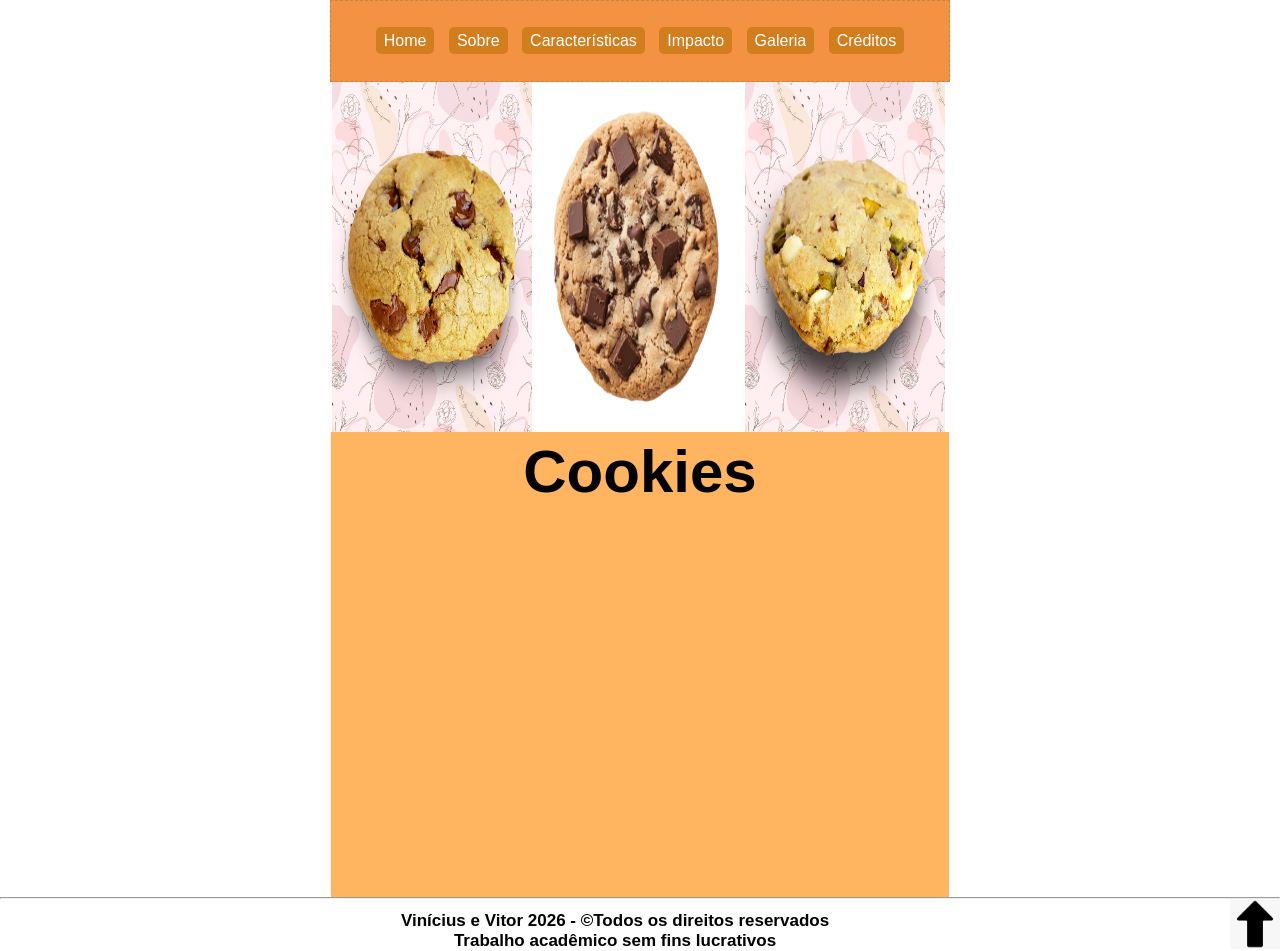
<file: index.html>
<!DOCTYPE html>
<html lang="pt-br">
    <head>
        <title>Aceita cookies?</title>
        <meta charset="utf-8">
        <link rel ="icon" type="image/jpg" href="img_testes/cookie_icon.png"> 
        <link rel="stylesheet" type="text/css" href="estilo.css">
    </head>
    <body>
        <div id="all">
            <ul class="menu">
                <li><a href="index.html">Home</a></li>
                <li><a href="sobre.html">Sobre</a></li>
                <li><a href="caracteristicas.html">Características</a></li>
                <li><a href="impacto.html">Impacto</a></li>
                <li><a href="galeria.html">Galeria</a></li>
                <li><a href="creditos.html">Créditos</a></li>
            </ul>
        </div>
        <div id="banner">
            <img src="img_testes/c.jpg">
            <img src="img_testes/cookie_icon.png">
            <img src="img_testes/p.jpg">
        </div>
        <div id="header">
            <h1>Cookies</h1>
        </div>
        <div id="footer">
            <hr>
            <a href="#"><img src="img_testes/ancora.jpeg"></a>
            <h5>Vinícius e Vitor 2026 - &copy;Todos os direitos reservados <br>Trabalho acadêmico sem fins lucrativos</h5>
        </div>
    </body>
</html>
</file>
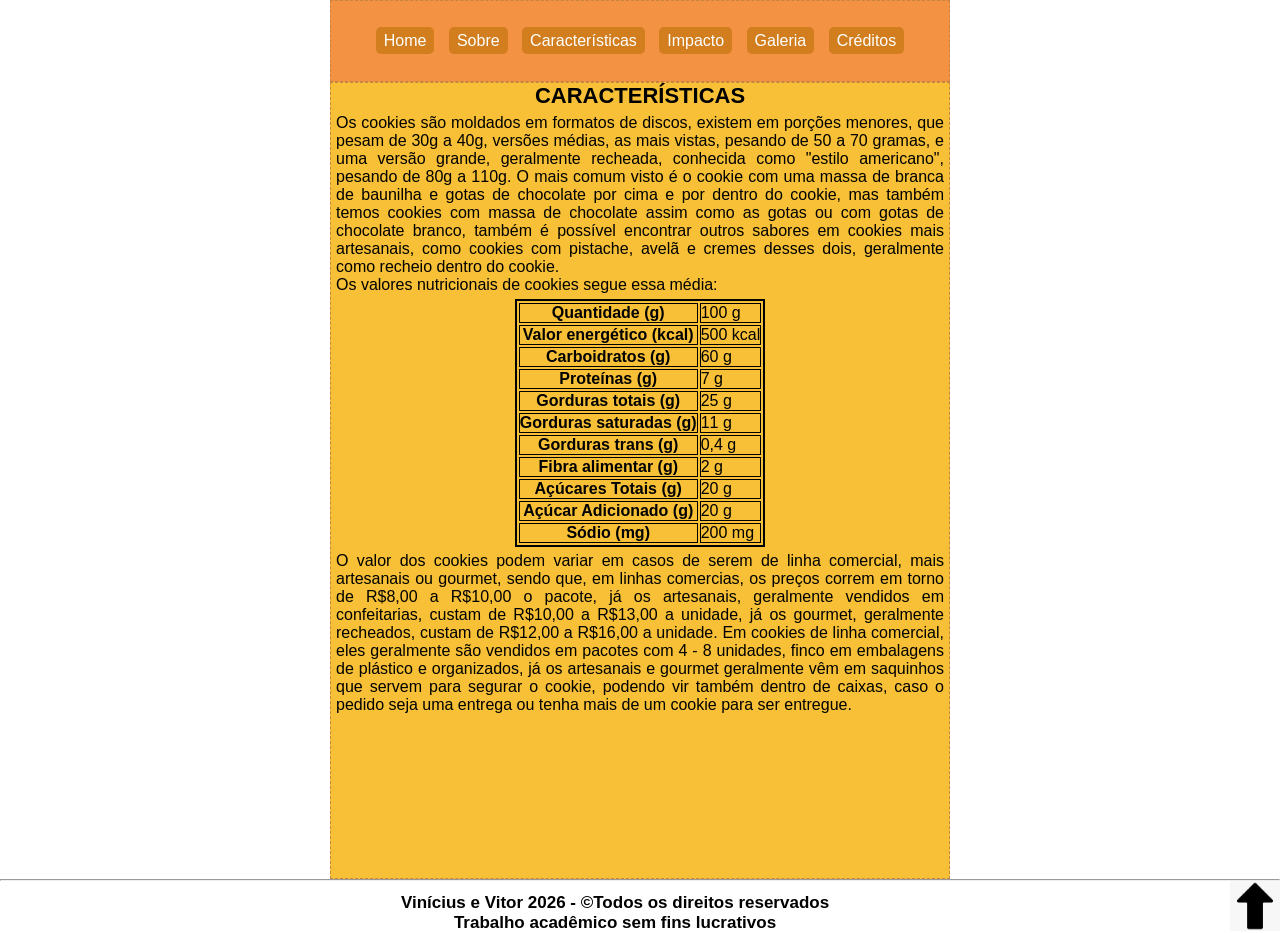
<file: caracteristicas.html>
<!DOCTYPE html>
<html lang="pt-br">
    <head>
        <title>Características de um Cookie</title>
        <meta charset="utf-8">
        <link rel ="icon" type="image/jpg" href="img_testes/cookie9.jpg"> 
        <link rel="stylesheet" type="text/css" href="estilo.css">
    </head>
    <body>
        <div id="all">
            <ul class="menu">
                <li><a href="index.html">Home</a></li>
                <li><a href="sobre.html">Sobre</a></li>
                <li><a href="caracteristicas.html">Características</a></li>
                <li><a href="impacto.html">Impacto</a></li>
                <li><a href="galeria.html">Galeria</a></li>
                <li><a href="creditos.html">Créditos</a></li>
            </ul>
        </div>
        <div id="conteudo3">
            <div class="artigo3">
                <h1>Características</h1>
                <p>Os cookies são moldados em formatos de discos, existem em porções menores, que pesam de 30g a 40g, versões médias, as mais vistas, pesando de 50 a 70 gramas, e uma versão grande, geralmente recheada, conhecida como "estilo americano", pesando de 80g a 110g. O mais comum visto é o cookie com uma massa de branca de baunilha e gotas de chocolate por cima e por dentro do cookie, mas também temos cookies com massa de chocolate assim como as gotas ou com gotas de chocolate branco, também é possível encontrar outros sabores em cookies mais artesanais, como cookies com pistache, avelã e cremes desses dois, geralmente como recheio dentro do cookie.<br>Os valores nutricionais de cookies segue essa média:</p>
                <table>
                    <tr>
                        <th>Quantidade (g)</th>
                        <td>100 g</td>
                    </tr>
                    <tr>
                        <th>Valor energético (kcal)</th>
                        <td>500 kcal</td>
                    </tr>
                    <tr>
                        <th>Carboidratos (g)</th>
                        <td>60 g</td>
                    </tr>
                    <tr>
                        <th>Proteínas (g)</th>
                        <td>7 g</td>
                    </tr>
                    <tr>
                        <th>Gorduras totais (g)</th>
                        <td>25 g</td>
                    </tr>
                    <tr>
                        <th>Gorduras saturadas (g)</th>
                        <td>11 g</td>
                    </tr>
                    <tr>
                        <th>Gorduras trans (g)</th>
                        <td>0,4 g</td>
                    </tr>
                    <tr>
                        <th>Fibra alimentar (g)</th>
                        <td>2 g</td>
                    </tr>
                    <tr>
                        <th>Açúcares Totais (g)</th>
                        <td>20 g</td>
                    </tr>
                    <tr>
                        <th>Açúcar Adicionado (g)</th>
                        <td>20 g</td>
                    </tr>
                    <tr>
                        <th>Sódio (mg)</th>
                        <td>200 mg</td>
                    </tr>
                </table>
                <p>O valor dos cookies podem variar em casos de serem de linha comercial, mais artesanais ou gourmet, sendo que, em linhas comercias, os preços correm em torno de R$8,00 a R$10,00 o pacote, já os artesanais, geralmente vendidos em confeitarias, custam de R$10,00 a R$13,00 a unidade, já os gourmet, geralmente recheados, custam de R$12,00 a R$16,00 a unidade.
                Em cookies de linha comercial, eles geralmente são vendidos em pacotes com 4 - 8 unidades, finco em embalagens de plástico e organizados, já os artesanais e gourmet geralmente vêm em saquinhos que servem para segurar o cookie, podendo vir também dentro de caixas, caso o pedido seja uma entrega ou tenha mais de um cookie para ser entregue.</p>
            </div>
        </div>
        <div id="footer">
            <hr>
            <a href="#"><img src="img_testes/ancora.jpeg"></a>
            <h5>Vinícius e Vitor 2026 - &copy;Todos os direitos reservados <br>Trabalho acadêmico sem fins lucrativos</h5>
        </div>
    </body>
</html>
</file>
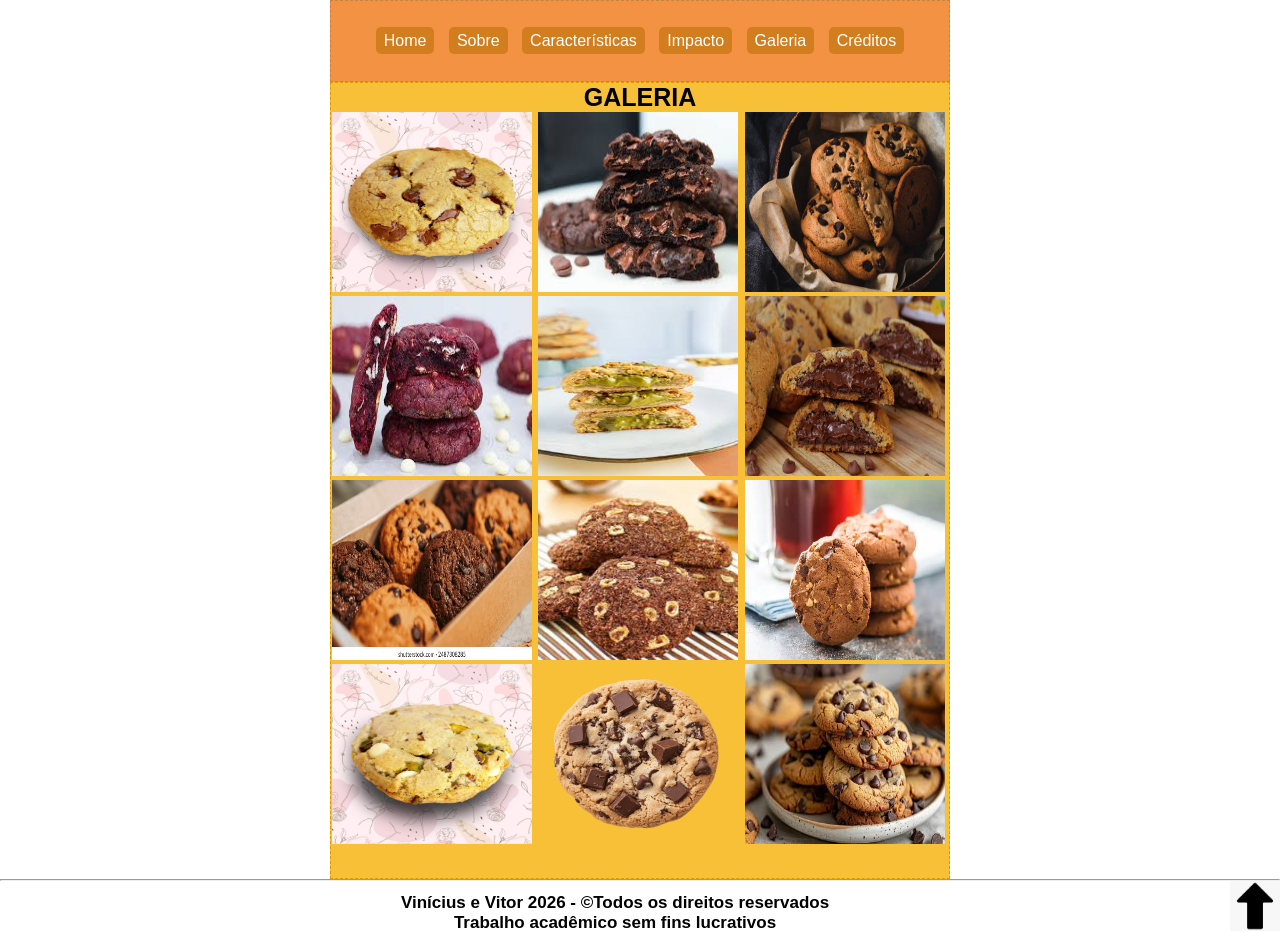
<file: galeria.html>
<!DOCTYPE html>
<html lang="pt-br">
    <head>
        <title>Imagens de Cookies</title>
        <meta charset="utf-8">
        <link rel ="icon" type="image/jpg" href="img_testes/cookie1.jpeg"> 
        <link rel="stylesheet" type="text/css" href="estilo.css">
    </head>
    <body>
        <div id="all">
            <ul class="menu">
                <li><a href="index.html">Home</a></li>
                <li><a href="sobre.html">Sobre</a></li>
                <li><a href="caracteristicas.html">Características</a></li>
                <li><a href="impacto.html">Impacto</a></li>
                <li><a href="galeria.html">Galeria</a></li>
                <li><a href="creditos.html">Créditos</a></li>
            </ul>
        </div>

        <div id="conteudo2">
            <h1>Galeria</h1>
            <img src="img_testes/c.jpg">
            <img src="img_testes/cookie1.jpeg">
            <img src="img_testes/cookie2.jpeg">
            <img src="img_testes/cookie3.jpeg">
            <img src="img_testes/cookie4.jpeg">
            <img src="img_testes/cookie5.jpeg">
            <img src="img_testes/cookie6.jpeg">
            <img src="img_testes/cookie7.jpeg">
            <img src="img_testes/cookie8.jpeg">
            <img src="img_testes/p.jpg">
            <img src="img_testes/cookie_icon.png">
            <img src="img_testes/cookie9.jpg">
        </div>
        
        <div id="footer">
            <hr>
            <a href="#"><img src="img_testes/ancora.jpeg"></a>
            <h5>Vinícius e Vitor 2026 - &copy;Todos os direitos reservados <br>Trabalho acadêmico sem fins lucrativos</h5>
        </div>
    </body>
</html>
</file>
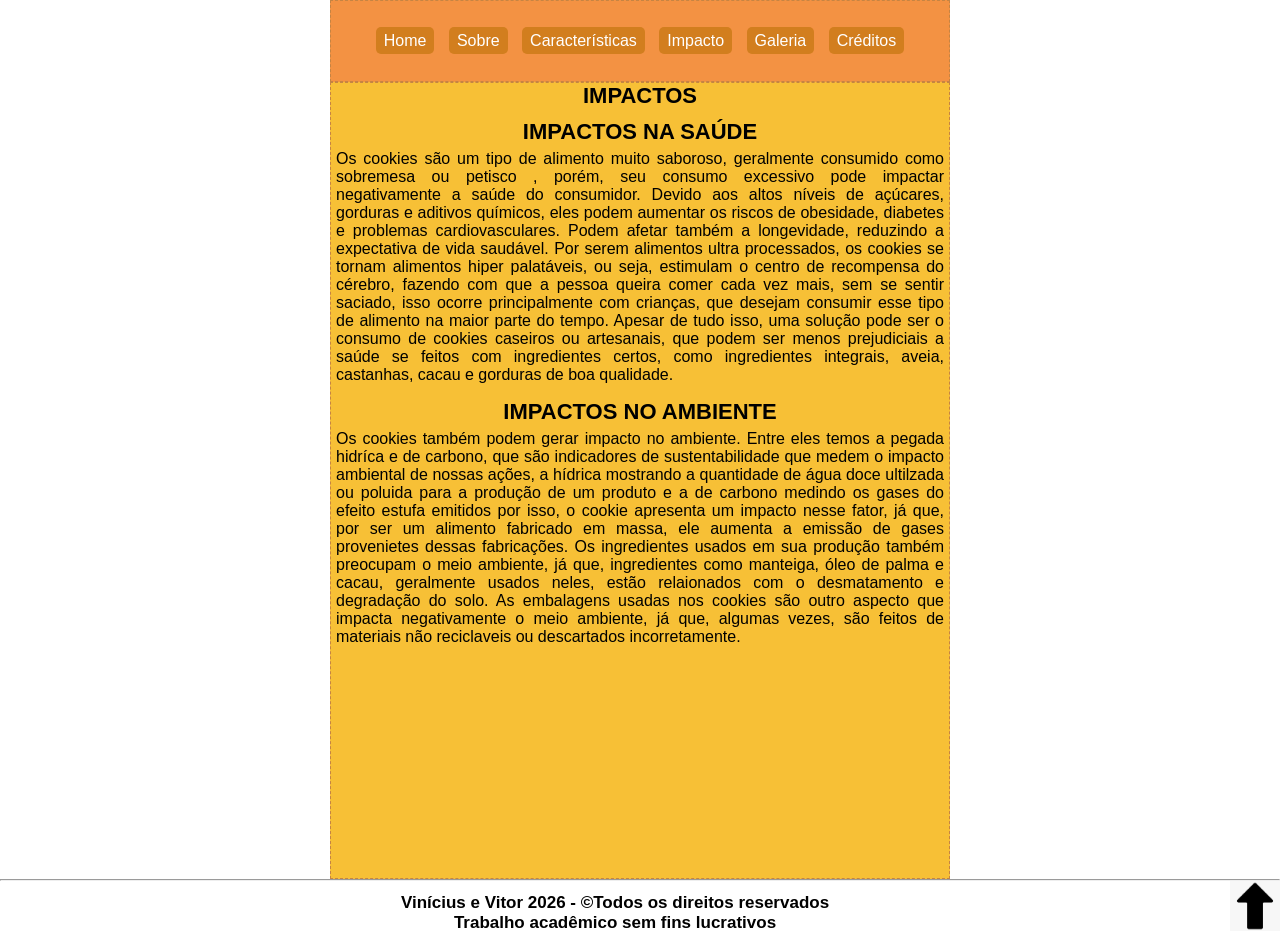
<file: impacto.html>
<!DOCTYPE html>
<html lang="pt-br">
    <head>
        <title>Efeito dos Cookies</title>
        <meta charset="utf-8">
        <link rel ="icon" type="image/jpg" href="img_testes/cookie5.jpeg"> 
        <link rel="stylesheet" type="text/css" href="estilo.css">
    </head>
    <body>
        <div id="all">
            <ul class="menu">
                <li><a href="index.html">Home</a></li>
                <li><a href="sobre.html">Sobre</a></li>
                <li><a href="caracteristicas.html">Características</a></li>
                <li><a href="impacto.html">Impacto</a></li>
                <li><a href="galeria.html">Galeria</a></li>
                <li><a href="creditos.html">Créditos</a></li>
            </ul>
        </div>

        <div id="conteudo1">
            <div class="artigo1">
                <h1>Impactos</h1>
                <h2>Impactos na Saúde</h2>
                <p>Os cookies são um tipo de alimento muito saboroso, geralmente consumido como sobremesa ou petisco , porém, seu consumo excessivo pode impactar negativamente a saúde do consumidor. Devido aos altos níveis de açúcares, gorduras e aditivos químicos, eles podem aumentar os riscos de obesidade, diabetes e problemas cardiovasculares. Podem afetar também a longevidade, reduzindo a expectativa de vida saudável. Por serem alimentos ultra processados, os cookies se tornam alimentos hiper palatáveis, ou seja, estimulam o centro de recompensa do cérebro, fazendo com que a pessoa queira comer cada vez mais, sem se sentir saciado, isso ocorre principalmente com crianças, que desejam consumir esse tipo de alimento na maior parte do tempo. Apesar de tudo isso, uma solução pode ser o consumo de cookies caseiros ou artesanais, que podem ser menos prejudiciais a saúde se feitos com ingredientes certos, como ingredientes integrais, aveia, castanhas, cacau e gorduras de boa qualidade.</p>
                 <h2>Impactos no Ambiente</h2>
                <p>Os cookies também podem gerar impacto no ambiente. Entre eles temos a pegada hidríca e de carbono, que são indicadores de sustentabilidade que medem o impacto ambiental de nossas ações, a hídrica mostrando a quantidade de água doce ultilzada ou poluida para a produção de um produto e a de carbono medindo os gases do efeito estufa emitidos por isso, o cookie apresenta um impacto nesse fator, já que, por ser um alimento fabricado em massa, ele aumenta a emissão de gases provenietes dessas fabricações. Os ingredientes usados em sua produção também preocupam o meio ambiente, já que, ingredientes como manteiga, óleo de palma e cacau, geralmente usados neles, estão relaionados com o desmatamento e degradação do solo. As embalagens usadas nos cookies são outro aspecto que impacta negativamente o meio ambiente, já que, algumas vezes, são feitos de materiais não reciclaveis ou descartados incorretamente.</p>
            </div>
        </div>

        <div id="footer">
            <hr>
            <a href="#"><img src="img_testes/ancora.jpeg"></a>
            <h5>Vinícius e Vitor 2026 - &copy;Todos os direitos reservados <br>Trabalho acadêmico sem fins lucrativos</h5>
        </div>
    </body>
</html>
</file>
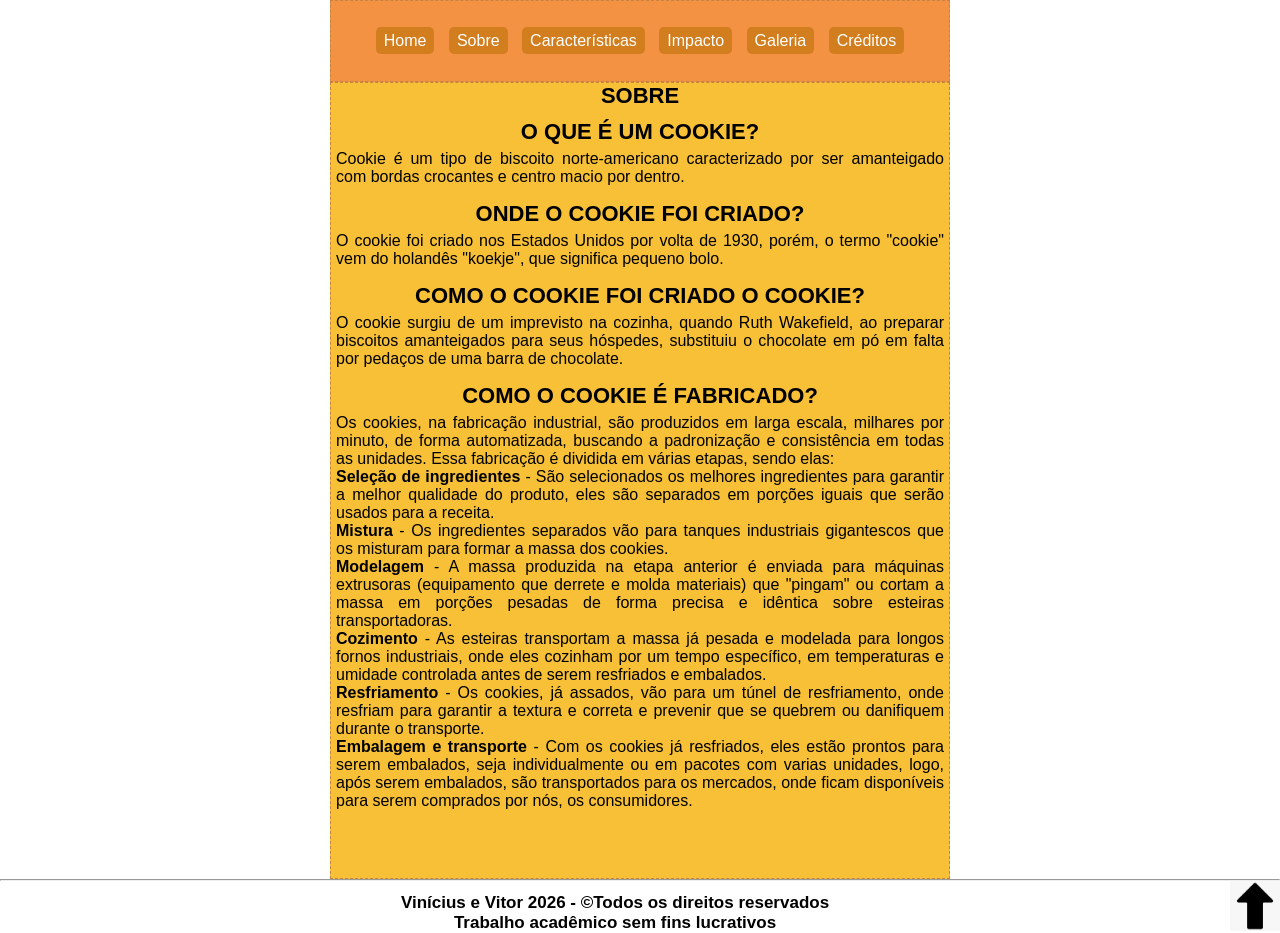
<file: sobre.html>
<!DOCTYPE html>
<html lang="pt-br">
    <head>
        <title>Origem dos Cookies</title>
        <meta charset="utf-8">
        <link rel ="icon" type="image/jpg" href="img_testes/cookie4.jpeg"> 
        <link rel="stylesheet" type="text/css" href="estilo.css">
    </head>
    <body>
        <div id="all">
            <ul class="menu">
                <li><a href="index.html">Home</a></li>
                <li><a href="sobre.html">Sobre</a></li>
                <li><a href="caracteristicas.html">Características</a></li>
                <li><a href="impacto.html">Impacto</a></li>
                <li><a href="galeria.html">Galeria</a></li>
                <li><a href="creditos.html">Créditos</a></li>
            </ul>
        </div>

        <div id="conteudo">
            <div class="artigo">
                <h1>Sobre</h1>
                <h2>O que é um cookie?</h2>
                <p>Cookie é um tipo de biscoito norte-americano caracterizado por ser amanteigado com bordas crocantes e centro macio por dentro.</p>
                <h2>Onde o cookie foi criado?</h2>
                <p>O cookie foi criado nos Estados Unidos por volta de 1930, porém, o termo "cookie" vem do holandês "koekje", que significa pequeno bolo.</p>
                <h2>Como o cookie foi criado o cookie?</h2>
                <p>O cookie surgiu de um imprevisto na cozinha, quando Ruth Wakefield, ao preparar biscoitos amanteigados para seus hóspedes, substituiu o chocolate em pó em falta por pedaços de uma barra de chocolate.</p>
                <h2>Como o cookie é fabricado?</h2>
                <p>Os cookies, na fabricação industrial, são produzidos em larga escala, milhares por minuto, de forma automatizada, buscando a padronização e consistência em todas as unidades. Essa fabricação é dividida em várias etapas, sendo elas: <br><b>Seleção de ingredientes</b> - São selecionados os melhores ingredientes para garantir a melhor qualidade do produto, eles são separados em porções iguais que serão usados para a receita. <br><b>Mistura</b> - Os ingredientes separados vão para tanques industriais gigantescos que os misturam para formar a massa dos cookies. <br><b>Modelagem</b> - A massa produzida na etapa anterior é enviada para máquinas extrusoras (equipamento que derrete e molda materiais) que "pingam" ou cortam a massa em porções pesadas de forma precisa e idêntica sobre esteiras transportadoras. <br><b>Cozimento</b> - As esteiras transportam a massa já pesada e modelada para longos fornos industriais, onde eles cozinham por um tempo específico, em temperaturas e umidade controlada antes de serem resfriados e embalados. <br><b>Resfriamento</b> - Os cookies, já assados, vão para um túnel de resfriamento, onde resfriam para garantir a textura e correta e prevenir que se quebrem ou danifiquem durante o transporte. <br><b>Embalagem e transporte</b> - Com os cookies já resfriados, eles estão prontos para serem embalados, seja individualmente ou em pacotes com varias unidades, logo, após serem embalados, são transportados para os mercados, onde ficam disponíveis para serem comprados por nós, os consumidores.</p>
            </div>
        </div>

        <div id="footer">
            <hr>
            <a href="#"><img src="img_testes/ancora.jpeg"></a>
            <h5>Vinícius e Vitor 2026 - &copy;Todos os direitos reservados <br>Trabalho acadêmico sem fins lucrativos</h5>
        </div>
    </body>
</html>
</file>
<file: estilo.css>
/*Arquivo estilo.css ---- menu1 centralizado */
*{ 
     margin: 0px;    
     padding: 0px; 
}
body{ font-family: arial;}
a{ text-decoration: none; color: #000; }/*retira o sublinhado dos links*/

#all{
        width: 618px;
        height: 80px;
        line-height: 80px; /* centraliza na vertical */
        background-color: #f39243;
        border: 1px dashed #c58443;
        margin: 0 auto;/*centraliza*/
        }

ul.menu{
        text-align: center; /* centraliza na horizontal */
        }


ul.menu li{
        display: inline-block; /* centraliza na horizontal */
        margin: 0 5px;/*de um item pra outro tem margin 0(inferior e superior) e 5 px pros lados*/
        }

ul.menu li a{
        background-color: #d27e1e;/*cor*/
        border-radius: 5px; /*bordas arredondadas*/
        padding: 5px 8px;/*padding é o espaçamento antes da borda*/
        color: #fff;
        }

ul.menu li a:hover{
        background-color: #b16706;
        }

#banner{
    background-color: rgb(255, 255, 255);
    width: 618px;
    height: 350px;
    margin: 0 auto;
    border: 1px #000000;
}
#banner img{
    width: 200px;
    height: 350px;
    padding: 0px 1px;
}

#header{
    width: 618px;
    height: 465px;
    line-height: 80px;
    margin: 0 auto;
    background-color: #ffb560;
}
#header h1{
    text-align: center;
    font-size: 60px;
}
#footer{
    margin: 0 auto;
}
#footer h5{
    margin: 12px 0px 0px 0px;
    font-size: 17px;
    text-align: center;
}
#footer img{
    width: 50px;
    height: 50px;
    float: right;
}


/*codificação da página sobre*/

#conteudo{
    width: 618px;
    height: 795px;
    margin: 0 auto;
    background-color: #f7c036;
    border: 1px dashed #c58443;
}

.artigo h1{
    font-size: 22px;
    text-transform: uppercase;
    text-align: center;
}
.artigo h2{
     font-size: 22px;
     text-transform: uppercase;
     text-align: center;
     margin-top: 10px;
}
.artigo p{
    font-size: 16px;
    text-align: justify;
    padding: 5px;
}

/*fim da codificação página sobre*/

/*codificação da página impacto*/

#conteudo1{
    width: 618px;
    height: 795px;
    margin: 0 auto;
    background-color: #f7c036;
    border: 1px dashed #c58443;
}

.artigo1 h1{
    font-size: 22px;
    text-transform: uppercase;
    text-align: center;
}
.artigo1 p{
    font-size: 16px;
    text-align: justify;
    padding: 5px;
}
.artigo1 h2{
     font-size: 22px;
     text-transform: uppercase;
     text-align: center;
     margin-top: 10px;
}
/*fim da codificação página impacto*/

/*codificação página galeria*/

#conteudo2{
    background-color: #f7c036;
    width: 618px;
    height: 795px;
    margin: 0 auto;
    border: 1px dashed #db9a02;
}

#conteudo2 h1{
    text-align: center;
    text-transform: uppercase;
    font-size: 25px;
}
#conteudo2 img{
    width: 200px;
    height: 180px;
    padding: 0px 1px;
}

/*fim da codificação página galeria*/

/*codificação página características*/

#conteudo3{
    width: 618px;
    height: 795px;
    margin: 0 auto;
    background-color: #f7c036;
    border: 1px dashed #c58443;
}

.artigo3 table{
    border: 2px solid #000;
    margin: 0 auto;
}
.artigo3 th{
    border: 1px solid #000;
}
.artigo3 td{
    border: 1px solid #000;
}

.artigo3 h1{
    font-size: 22px;
    text-transform: uppercase;
    text-align: center;
}
.artigo3 p{
    font-size: 16px;
    text-align: justify;
    padding: 5px;
}

/*fim da codificação página caracteristicas*/

/*codificação página créditos*/

#conteudo4{
    width: 618px;
    height: 795px;
    margin: 0 auto;
    background-color: #f7c036;
    border: 1px dashed #c58443;
}
.artigo4 h1{
    font-size: 26px;
    text-transform: uppercase;
    text-align: center;
}
.artigo4 ul{
    padding-top: 185px;
    font-size: 18px;
    text-align: center;
    padding-left: 120px;
    padding-right: 120px;
}
</file>
